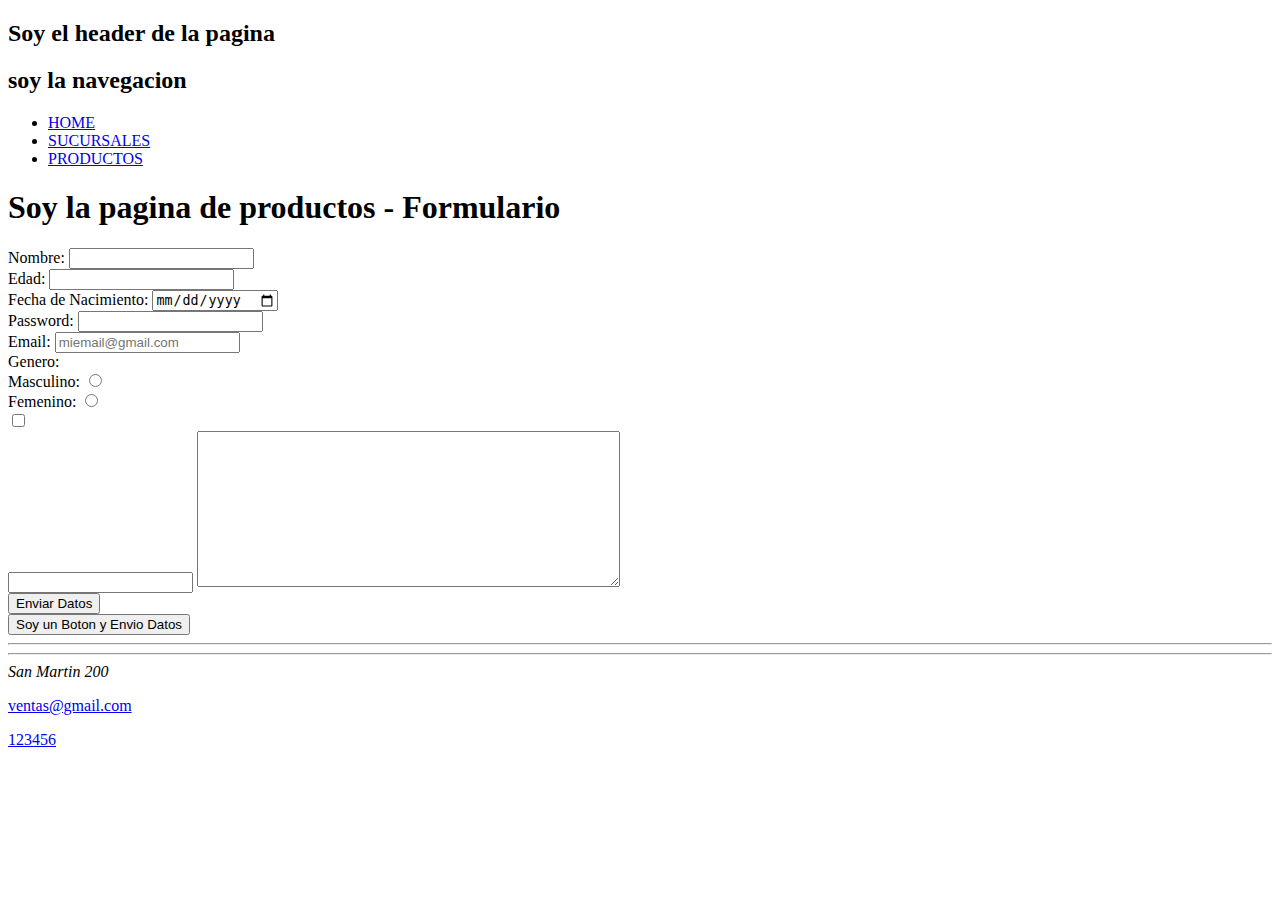
<file: pages/productos.html>
<!DOCTYPE html>
<html lang="en">
<head>
    <meta charset="UTF-8">
    <meta http-equiv="X-UA-Compatible" content="IE=edge">
    <meta name="viewport" content="width=device-width, initial-scale=1.0">
    <title>Productos</title>
</head>
<body>

    <header>
        <h2>Soy el header de la pagina </h2>
    </header>
    <nav>
        <h2> soy la navegacion </h2>
        <!-- Listas desordenadas -->
        <ul>
            <!-- Items List -->
            <li>
                <!-- Anclas: permiten la navegacion -->
                <a href="../index.html">HOME</a>
            </li>
            <li>
                <a href="./sucursales.html">SUCURSALES</a>
            </li>
            <li>
                <a href="./productos.html">PRODUCTOS</a>
            </li>
        </ul>
    </nav>

    <main>

        <h1>
            Soy la pagina de productos - Formulario
        </h1>
    
        <!-- Formulario -->
        <!-- <form action="/guardardatos.js" method="post"> -->
    
            <form id="miFormulario">

                <label for="name">Nombre: </label>
                <input type="text" id="nombre" name="nombre" minlength="3" maxlength="10" required>

                <br>

                <label for="edad">Edad: </label>
                <input type="number" id="edad" name="edad">

                <br>

                <label for="nacimiento">Fecha de Nacimiento: </label>
                <input type="date" id="nacimiento" name="nacimiento">

                <br>

                <label for="password">Password: </label>
                <input type="password" minlength="8" maxlength="12" id="password" name="password" required>

                <br>

                <label for="email">Email: </label>
                <input type="email" name="email" id="email" placeholder="miemail@gmail.com" required>

                <br>

                <label for="genero">Genero: </label>
                <br>
                <label for="Masculino">Masculino: </label>
                <input type="radio" value="Masculino">
                <br>
                <label for="Femenino">Femenino: </label>
                <input type="radio" value="Femenino">

                <br>

                <input type="checkbox">

                <br>

                <input type="text-area">

                <textarea name="" id="" cols="50" rows="10"></textarea>

                <br>


                <input type="button" id="ejemplo" value="Enviar Datos">

                <br>

                <button type="submit">Soy un Boton y Envio Datos</button>

                <br>

            

            </form>

    </main>

    <hr>
    <hr>
    <footer>
        <address>
            San Martin 200
        </address>

        <p>
            <a href="mailto:ventas@gmail.com">ventas@gmail.com</a>
        </p>

        <p>
            <a href="tel:123456">123456</a>
        </p>

    </footer>


</body>
</html>
</file>
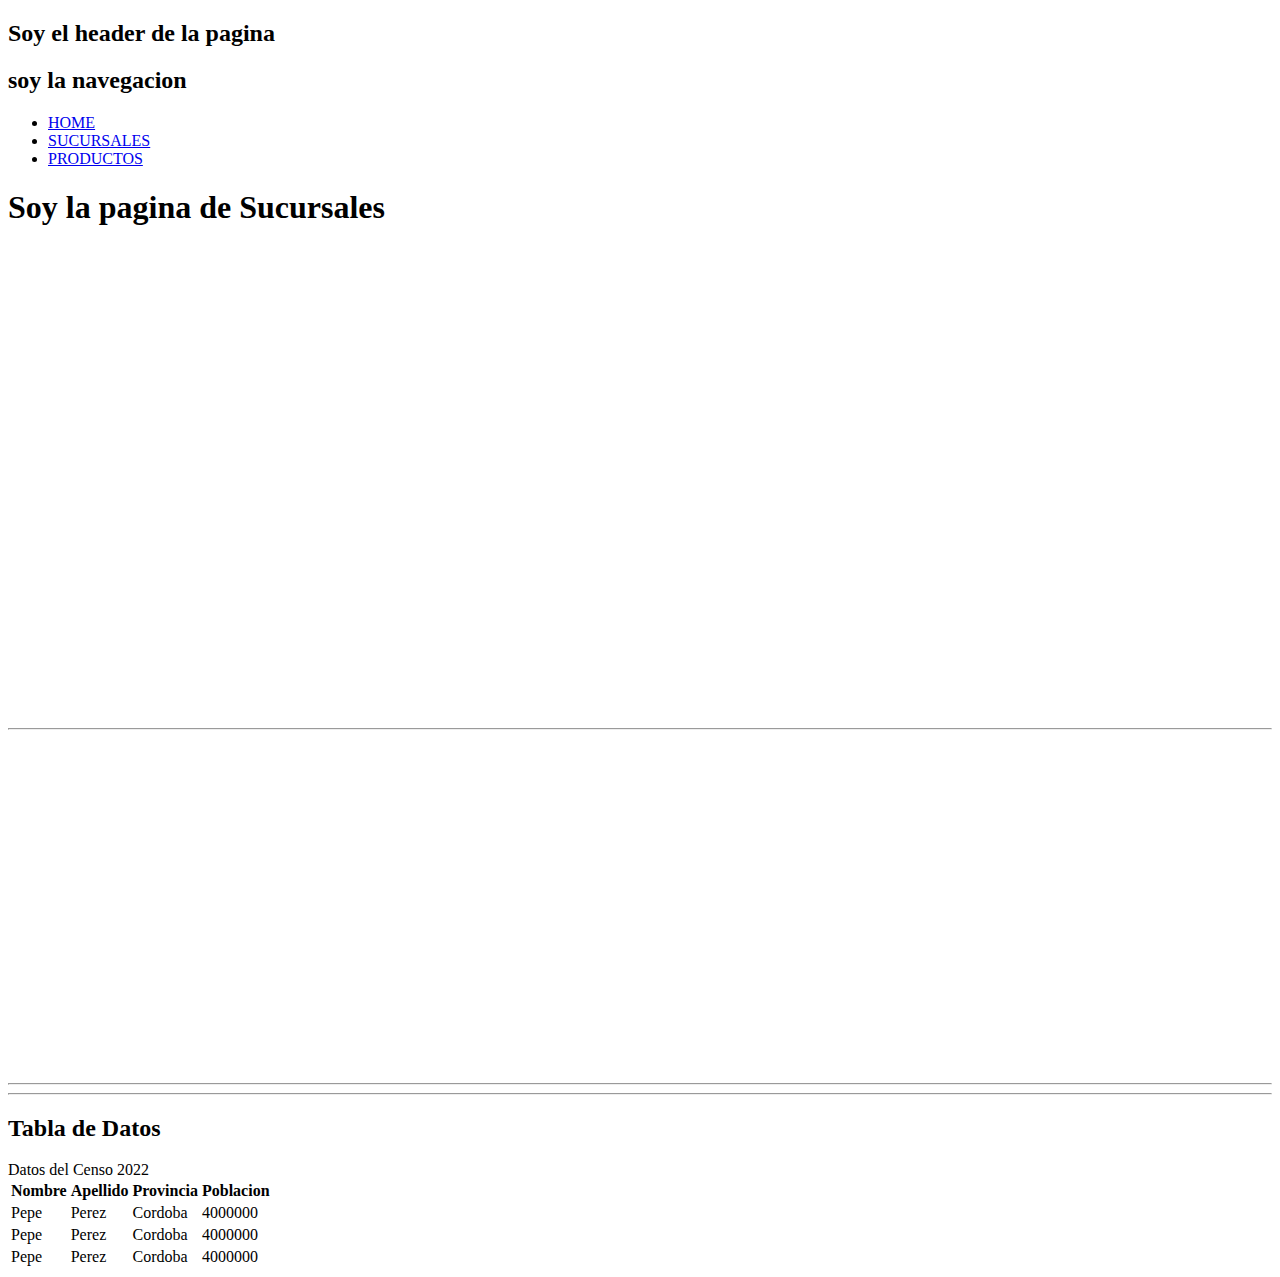
<file: pages/sucursales.html>
<!DOCTYPE html>
<html lang="en">
<head>
    <meta charset="UTF-8">
    <meta http-equiv="X-UA-Compatible" content="IE=edge">
    <meta name="viewport" content="width=device-width, initial-scale=1.0">
    <title>Sucursales</title>
</head>
<body>

    <header>
        <h2>Soy el header de la pagina </h2>
    </header>
    <nav>
        <h2> soy la navegacion </h2>
        <!-- Listas desordenadas -->
        <ul>
            <!-- Items List -->
            <li>
                <!-- Anclas: permiten la navegacion -->
                <a href="../index.html">HOME</a>
            </li>
            <li>
                <a href="./sucursales.html">SUCURSALES</a>
            </li>
            <li>
                <a href="./productos.html">PRODUCTOS</a>
            </li>
        </ul>
    </nav>
    
    <h1>
        Soy la pagina de Sucursales
    </h1>

    <iframe src="https://www.google.com/maps/embed?pb=!1m18!1m12!1m3!1d14248.721723718858!2d-65.22634465!3d-26.770517899999998!2m3!1f0!2f0!3f0!3m2!1i1024!2i768!4f13.1!3m3!1m2!1s0x94225de9601299ad%3A0xb4d7db0fe5f9aa14!2sGuardia%20Policl%C3%ADnica%20Lomas%20de%20Taf%C3%AD!5e0!3m2!1ses!2sar!4v1680561279976!5m2!1ses!2sar" width="600" height="450" style="border:0;" allowfullscreen="" loading="lazy" referrerpolicy="no-referrer-when-downgrade"></iframe>

    <br>
    <br>

    <hr>

    <iframe width="560" height="315" src="https://www.youtube.com/embed/5lPTPSfxLC0" title="YouTube video player" frameborder="0" allow="accelerometer; autoplay; clipboard-write; encrypted-media; gyroscope; picture-in-picture; web-share" allowfullscreen></iframe>

    <br>
    <br>

    <hr>
    <hr>

    <div>
        <h2>Tabla de Datos</h2>

    <table>
        <thead>Datos del Censo 2022</thead>
        <tbody>
            <tr>
                <th>Nombre</th>
                <th>Apellido</th>
                <th>Provincia</th>
                <th>Poblacion</th>
            </tr>

            <tr>
                <td>Pepe</td>
                <td>Perez</td>
                <td>Cordoba</td>
                <td>4000000</td>
            </tr>

            <tr>
                <td>Pepe</td>
                <td>Perez</td>
                <td>Cordoba</td>
                <td>4000000</td>
            </tr>

            <tr>
                <td>Pepe</td>
                <td>Perez</td>
                <td>Cordoba</td>
                <td>4000000</td>
            </tr>
            
        </tbody>
    </table>


    </div>
    
    

</body>
</html>
</file>
